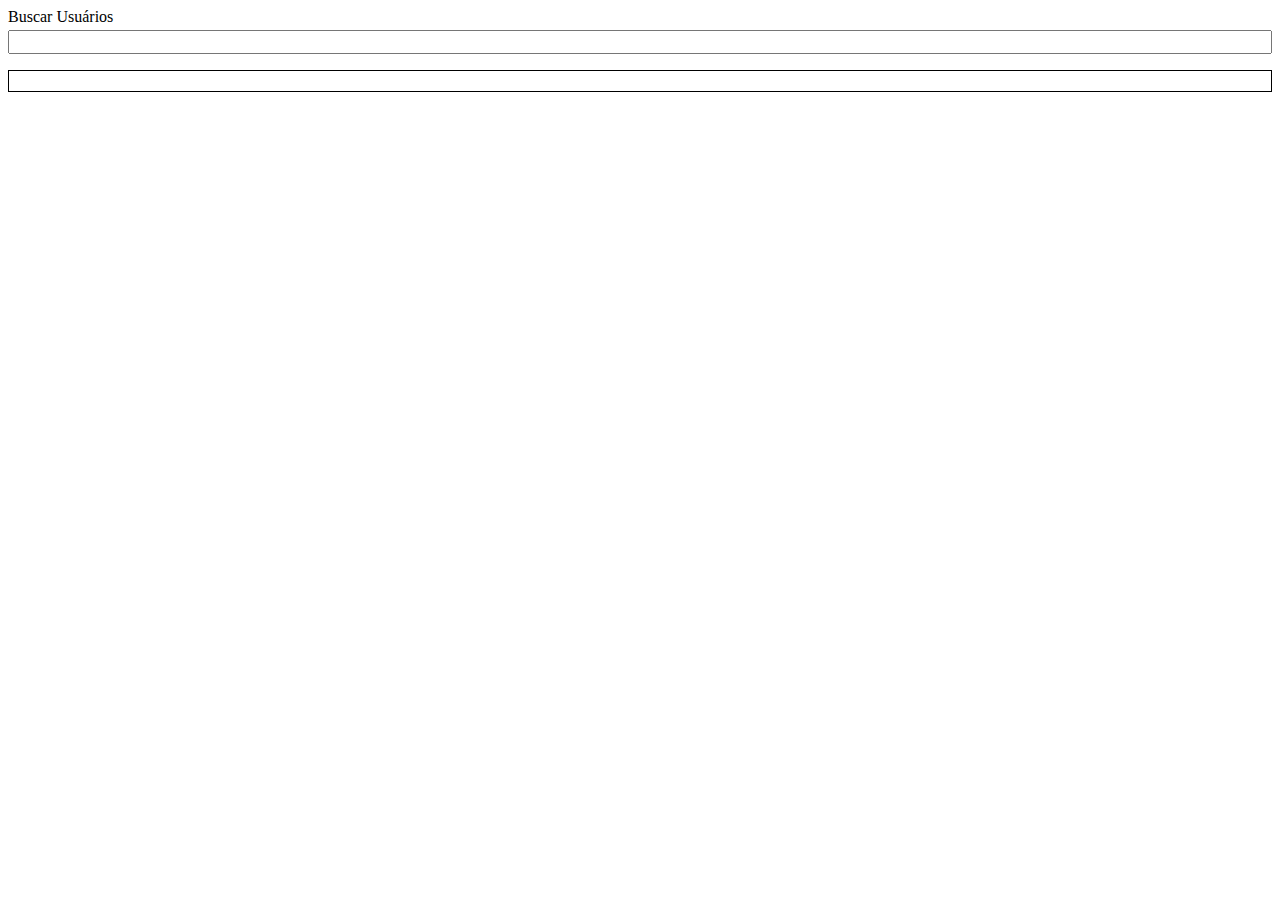
<file: randow/index.html>
<!DOCTYPE html>
<html lang="en">
<head>
  <meta charset="UTF-8">
  <meta http-equiv="X-UA-Compatible" content="IE=edge">
  <meta name="viewport" content="width=device-width, initial-scale=1.0">
  <link rel="stylesheet" href="style.css">
  <script src="script.js" defer></script>
  <title>Document</title>
</head>
<body>
  <div class="search-wrapper">
    <label for="search">Buscar Usuários</label>
    <input type="search" id="search" data-search>
  </div>
  <div class="user-cards" data-user-cards-container></div>
  <div data-user-modelo> 
    <div class="card">
      <div class="header" data-header></div>
      <div class="body" data-body></div>
    </div>
  </div>
</body>
</html>
</file>
<file: randow/style.css>
.search-wrapper {
  display: flex;
  flex-direction: column;
  gap: .25rem;
}

input {
  font-size: 1rem;
}

.user-cards {
  display: grid;
  grid-template-columns: repeat(auto-fill, minmax(150px, 1fr));
  gap: .25rem;
  margin-top: 1rem;
}

.card {
  border: 1px solid black;
  background-color: white;
  padding: .5rem;
}

.card > .header {
  margin-bottom: .25rem;
}

.card > .body {
  font-size: .8rem;
  color: #777;
}

.hide {
  display: none;
}
</file>
